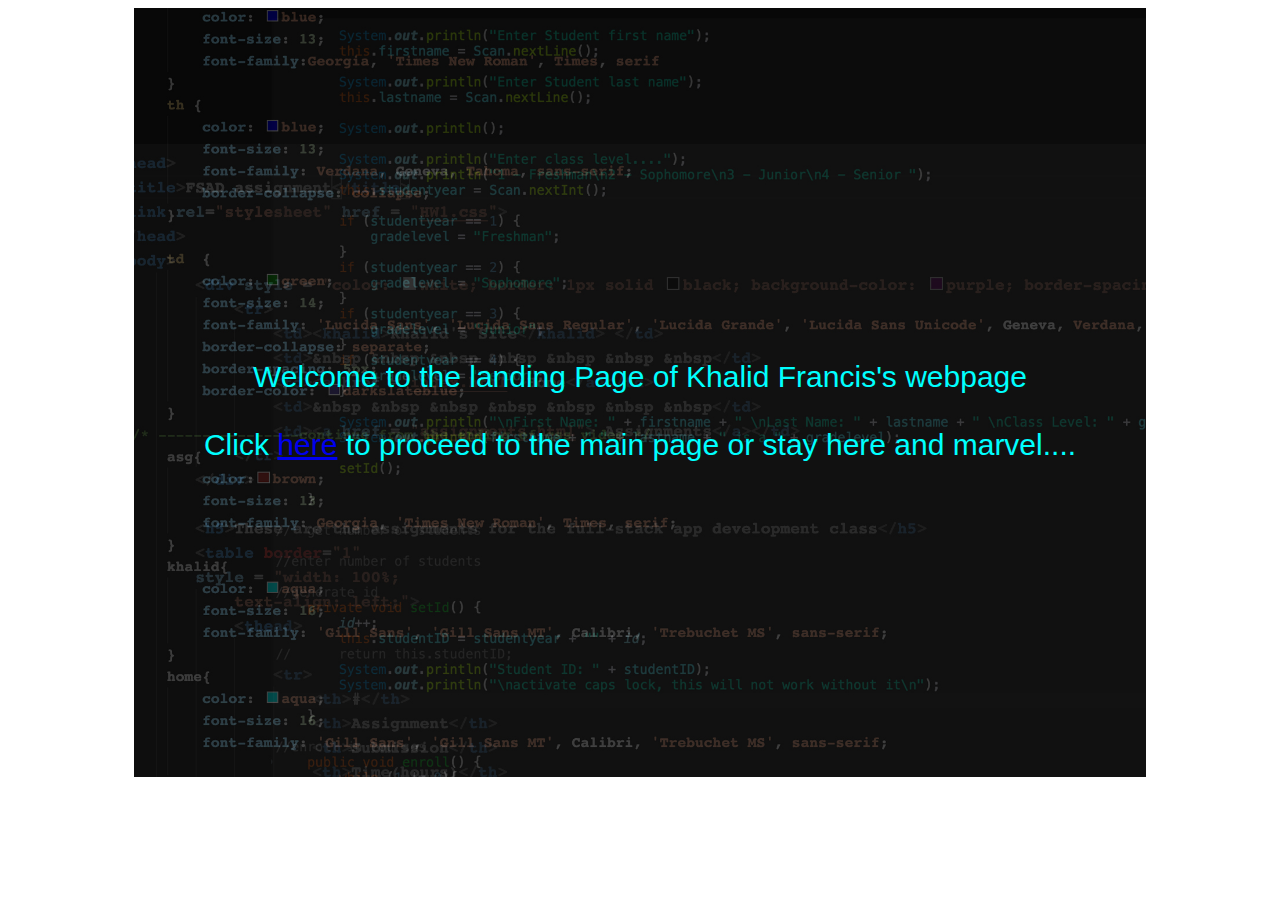
<file: index.html>
<html>
	<head>
		<meta name="viewport" content="width=device-width, initial-scale=1.0">
		<title></title>
	<link rel="stylesheet" href = "HW1.css">	
	</head>
	<body>
		<div class = "baselayout">
				
				<img src="fsad-landing.jpg" width="80%" class="background">
				<div class = "landingpic">
					<wht><span>
					Welcome to the landing Page of Khalid Francis's webpage
					<br>
					<br>
					Click <a href ="home.html">here</a> to proceed to the main page or stay here and marvel....
					</span>
					</wht>
				</div>
			</div>
		</div>
	</body>
</html>
</file>
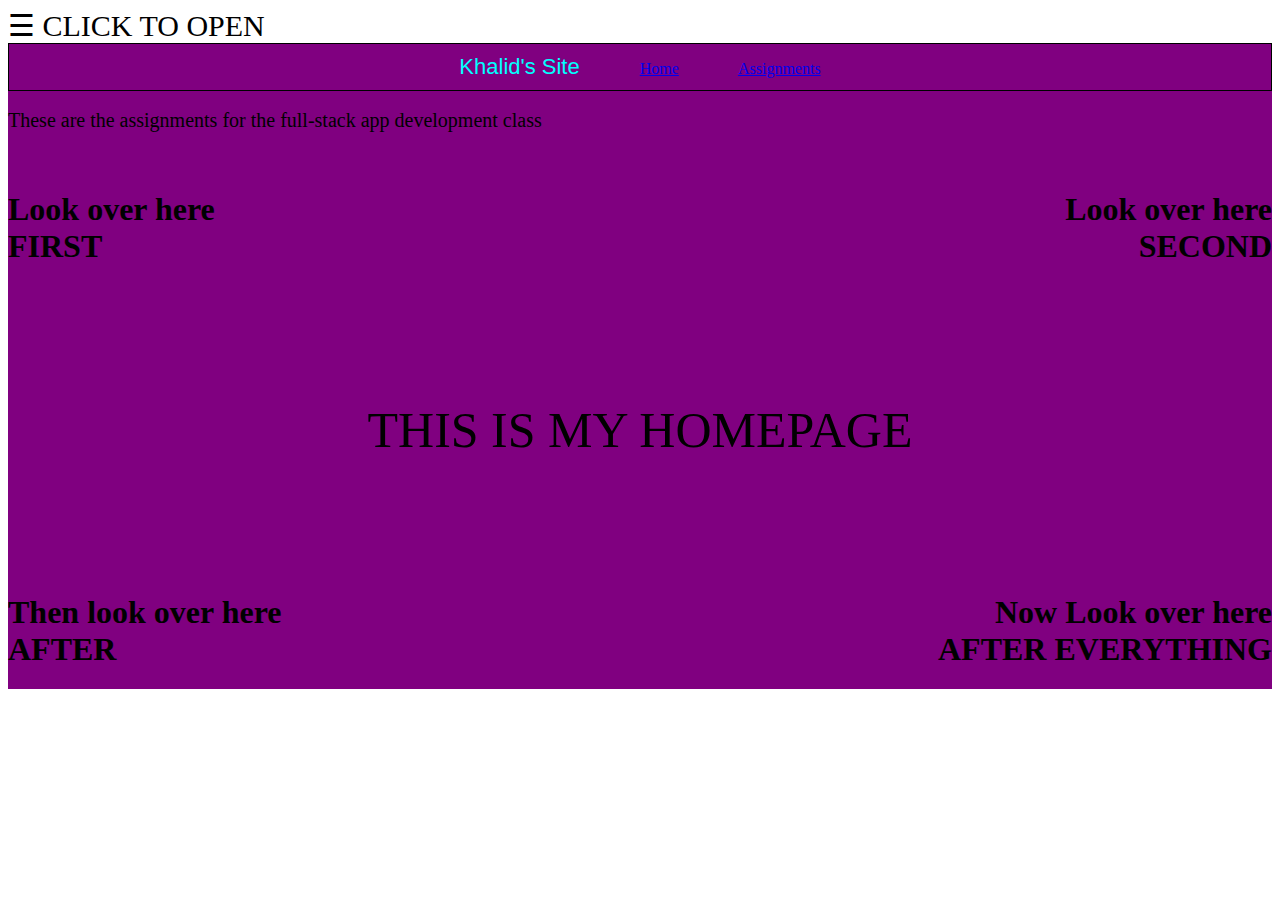
<file: home.html>
<html>
	<head>
	<title>FSAD assignment</title>
	<link rel="stylesheet" href = "HW1.css">
	</head>
	<body>
<span style="font-size:30px;cursor:pointer" onclick="openNav()">&#9776; CLICK TO OPEN</span>
		<div id="mySidenav" class="sidenav">
		<a href="javascript:void(0)" class="closebtn" onclick="closeNav()">&times;</a>
		<khalid>Khalid's Site</khalid>
		<a href ="https://khalidfrancis.github.io/home.html">Home</a>
		<a href = "https://khalidfrancis.github.io/assignments.html"> Assignments</a>
		</div>
		<div class = "bkg">
			<div style = "color: white; border: 1px solid black; background-color: purple; border-spacing: 10px; padding: 10px; text-align: center;">
				
				<tr>
					<td><khalid>Khalid's Site</khalid> </td>
					<td>&nbsp &nbsp &nbsp &nbsp &nbsp &nbsp &nbsp</td>
					<td><a href ="https://khalidfrancis.github.io/home.html">Home</a></td>
					<td>&nbsp &nbsp &nbsp &nbsp &nbsp &nbsp &nbsp</td>
					<td><a href = "https://khalidfrancis.github.io/assignments.html"> Assignments</a></td>
				</tr>
			</div>
		
			<br>
			<asg>These are the assignments for the full-stack app development class</asg>
			<div class = "baselayout">
				<div class = "upper">
					<div class = "upperleft">
						<h1>Look over here<br>FIRST</h1>
					</div>
					<div class = "upperright">
						<h1>Look over here<br>SECOND</h1>
					</div>
				</div>
				<div class = "centeringdiv">
						<hp>THIS IS MY HOMEPAGE</hp>
				</div>
				<div class = "lower">
					<div class = "lowerleft">
						<h1>Then look over here<br>AFTER</h1>
					</div>
					<div class = "lowerright">
						<h1>Now Look over here<br>AFTER EVERYTHING</h1>
					</div>
				</div>
			</div>
				
			
		</div>

		<script>
function openNav() {
  document.getElementById("mySidenav").style.width = "250px";
}

function closeNav() {
  document.getElementById("mySidenav").style.width = "0";
}
</script>

	</body>
</html>
</file>
<file: HW1.css>
.h11 {
		color: blue;
		font-size: 13;
		font-family:Georgia, 'Times New Roman', Times, serif
	}
	th {
		color: blue;
		font-size: 13;
		font-family: Verdana, Geneva, Tahoma, sans-serif;
		border-collapse: collapse;
	}

	td	{
		color: white;
		font-size: 14;	
		font-family: 'Lucida Sans', 'Lucida Sans Regular', 'Lucida Grande', 'Lucida Sans Unicode', Geneva, Verdana, sans-serif;
		border-collapse: separate;
		border-spacing: 5px;
		border-color: darkslateblue;
	}

	.asg{
		color:brown;
		font-size: 13;
		font-family: Georgia, 'Times New Roman', Times, serif;
	}

	.bkg{
		background-color: purple;
	}
	khalid {
		color: aqua;
		font-size: 22;
		font-family: 'Gill Sans', 'Gill Sans MT', Calibri, 'Trebuchet MS', sans-serif;
	}

	/* dont put the dot if this is a div style  */
	home{
		color: aqua;
		font-size: 16;
		font-family: 'Gill Sans', 'Gill Sans MT', Calibri, 'Trebuchet MS', sans-serif;

	}
	assignments{
		color: aqua;
		font-size: 16;
		font-family: 'Gill Sans', 'Gill Sans MT', Calibri, 'Trebuchet MS', sans-serif;
		
	}

	asg{
		color: black;
		font-size: 20;
		font-family: serif;
		text-align: center;

	}
	a:hover{
		background-color: white;
	}

	hp{
		color: black;
		font-size: 50;
		font-family: impact;
		text-align: center;

	}

	wht{
		color: aqua;
		font-size: 30;
		font-family: 'Gill Sans', 'Gill Sans MT', 'Calibri', 'Trebuchet MS', sans-serif;
		
	}
/* /* */
	.baselayout{
		/* background-color: black; */
		text-align: center;
	}

	.landingpic{
		text-align: center;
		position: absolute;
		width: 100%;
		top: 40%;
		left: 0;
  		
	}
	.upperleft{
		
		text-align: left;
		height: 200%;
		/* background-color:coral; */
		width: 50%
	}
	.upperright{

		text-align: right;
		/* background-color:green; */
		width: 50%
	}
	.lowerleft{
	
		text-align: left;
		/* background-color:yellow; */
		width: 50%
	}
	.lowerright{
	
		text-align: right;
		/* background-color: purple; */
		width: 50%
	}
	.centeringdiv{
		text-align: center;
		margin-top: 9%;
	}
	.upper{
		display: flex;
		margin-top: 3%;
	}
	.lower{
		display: flex;
		margin-top: 9%;
	}

	.sidenav {
  height: 100%;
  width: 0;
  position: fixed;
  z-index: 1;
  top: 0;
  left: 0;
  background-color: #111;
  overflow-x: hidden;
  transition: 0.5s;
  padding-top: 60px;
  text-align: center;
}

.sidenav a {
  padding: 8px 8px 8px 32px;
  text-decoration: none;
  font-size: 25px;
  color: #818181;
  display: block;
  transition: 0.3s;
}

.sidenav a:hover {
  color: #f1f1f1;
}

.sidenav .closebtn {
  position: absolute;
  top: 0;
  right: 25px;
  font-size: 36px;
  margin-left: 50px;
}
</file>
